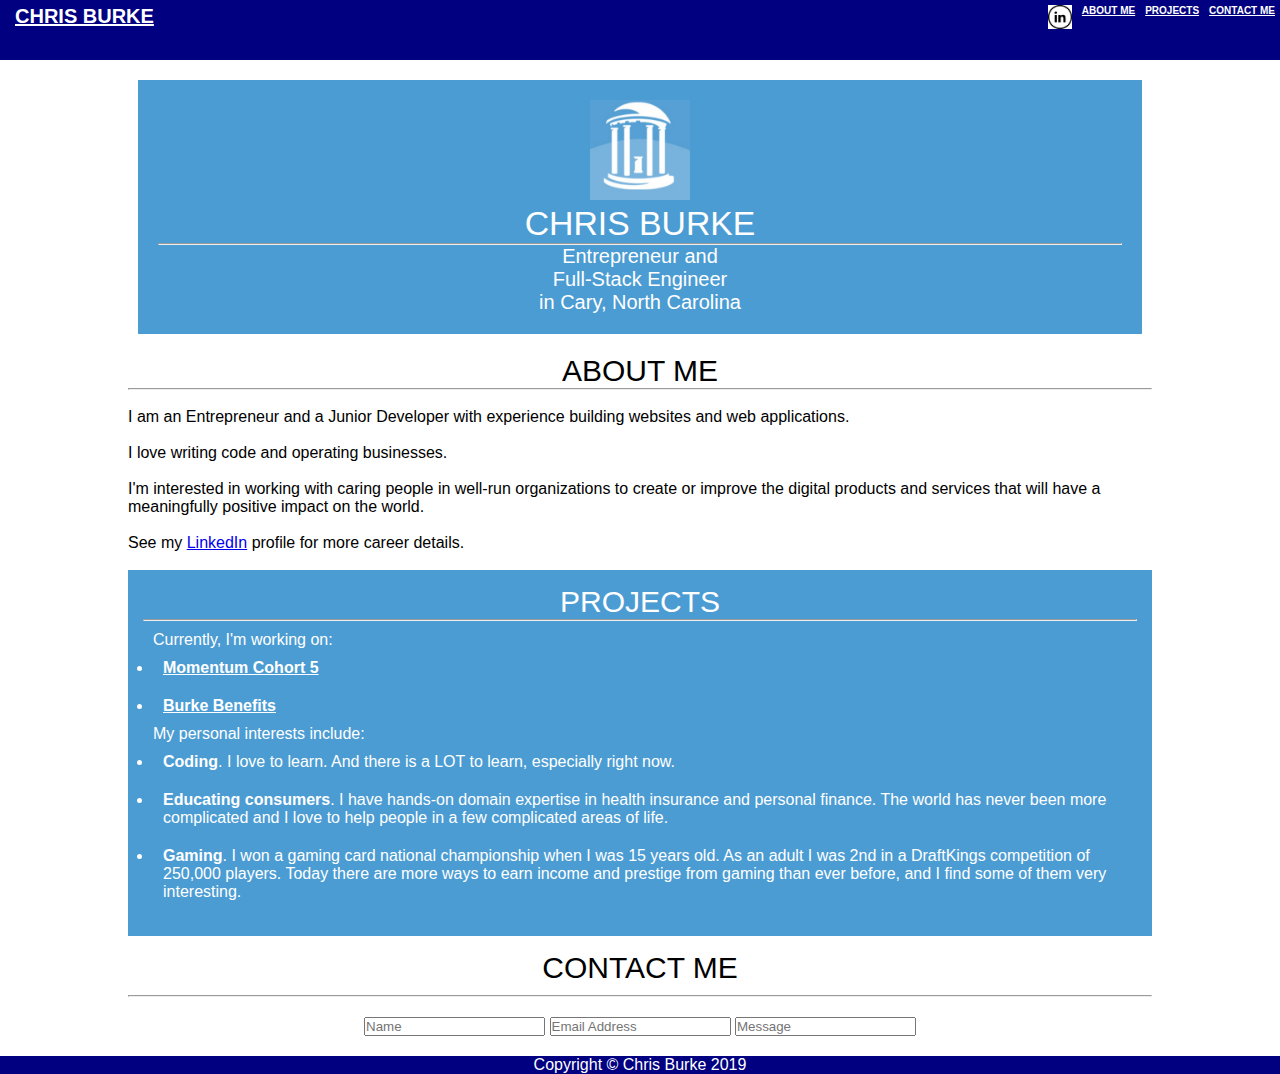
<file: index.html>
<!DOCTYPE html>
<html lang="en">
    <head>
        <meta charset="UTF-8">
        <meta name="viewport" content="width=device-width, initial-scale=1.0">
        <meta http-equiv="X-UA-Compatible" content="ie=edge">
        <meta name="description" content="Chris Burke, a software developer in Cary, North Carolina">
        <meta name="keywords" content="Software Engineer, Full Stack, HTML, CSS, Javascript, Python, Cary, Research Triangle Park, RTP">
        <link rel="stylesheet" href="style.css">
        <title>Chris Burke</title>
    </head>
    <body id="page-top">
        <header>
            <nav>
                <div class="header-container">
                    <a class="header-name" href="#page-top">CHRIS BURKE</a>
                    <div class="linkedin-button"><a href="http://www.linkedin.com"target="_blank"><img src="img/linkedin.png" height="24" weight="24" alt="LinkedIn"></a></div>
                    <div class="header-item"><a href="#about-me">About Me</a></div>
                    <div class="header-item"><a href="#projects">Projects</a></div>
                    <div class="header-item"><a href="#contact-me">Contact Me</a></div>
                </div>
            </nav>
    </header>
        <main>
            <div class="main-container">
                <div class="intro">
                    <img class="profile-photo" src="img/oldwell.png">
                    <p class="my-name">Chris Burke</p>
                    <hr>
                    <p class="skills">Entrepreneur and<br>Full-Stack Engineer<br>in Cary, North Carolina</p>
                </div>
                <div id="about-me">ABOUT ME</div>
                    <div class="about-me-paragraphs">
                        <hr>
                        <br>
                        <p>I am an Entrepreneur and a Junior Developer with experience building websites and web applications. </p>
                        <br>
                        <p>I love writing code and operating businesses.</p>
                        <br>
                        <p>I'm interested in working with caring people in well-run organizations to create or improve the digital products and services that will have a meaningfully positive impact on the world.</p>
                        <br>
                        <p>See my <a href="http://www.linkedin.com">LinkedIn</a> profile for more career details.</p>
                        <br>
                    </div>
                <div id="projects">PROJECTS
                    <hr>
                    <div class="projects-paragraphs">
                        <p>Currently, I'm working on:</p>
                        <ul>
                            <li>
                                <a href="http://www.momentumlearning.com"><b>Momentum Cohort 5</b></a>
                            </li>
                            <li>
                                <a href="http://www.burkebenefits.com"><b>Burke Benefits</b></a> 
                            </li>
                        </ul>
                        <p>My personal interests include:</p>
                        <ul>
                            <li>
                                <b>Coding</b>. I love to learn. And there is a LOT to learn, especially right now.
                            </li>
                            <li>
                                <b>Educating consumers</b>. I have hands-on domain expertise in health insurance and personal finance. The world has never been more complicated and I love to help people in a few complicated areas of life.
                            </li>
                            <li>
                                <b>Gaming</b>. I won a gaming card national championship when I was 15 years old. As an adult I was 2nd in a DraftKings competition of 250,000 players. Today there are more ways to earn income and prestige from gaming than ever before, and I find some of them very interesting.
                            </li>
                        </ul>
                    </div>
                </div>
                <div id="contact-me">CONTACT ME</div>
                    <hr>
                    <div class="form-styling">
                        <form>
                            <input type="text" name="Name" placeholder="Name">
                            <input type="text" name="Email" placeholder="Email Address">
                            <input type="text" name="Message" placeholder="Message">
                        </form>
                    </div>
            </div>
        </main>
        <footer>
            <div class="footer-container">
                <p class="footer-item">Copyright © Chris Burke 2019</p>
            </div>
        </footer>
    </body>
</html>

<!-- Things To Fix -->

<!-- Header looks absolutely hideous, this is my #1 item to work on. If you can look at what I've done and say, "Chris, you clearly don't understand X Y and Z in CSS - here's what you need to review/learn/work on"-- that will be really helpful to me. -->

<!-- Need hamburger menu for top navigation but might have to save that as a to-do for JavaScript class -->

<!-- Need to style the <hr> tags -->
</file>
<file: style.css>
* {
    box-sizing: border-box;
    margin: 0;
    padding: 0;
    font-family: Verdana, Geneva, Tahoma, sans-serif;
    }

.header-container {
    display: flex;
    font-size: 10px;
    font-weight: 600;
    justify-content: space-between;
    background-color: navy;
    text-transform: uppercase;
    padding: 5px;
    margin-right: 5px;
    max-width: 100%;
    margin-bottom: 20px;
    width: 100%;
    height: 60px;
    position: fixed;
}

.header-container a {
    color: white;
    margin-left: 10px;
}

.header-item {
    color: white;

}

.header-name {
    flex-grow: 2;
    font-size: 20px;
    color: white;
}

.intro {
    background-color:#4B9CD3;
    color: white;
    margin: 10px;
    margin-top: 80px;
    padding: 20px;
 }

/* .linkedin-button {
    
   
} */

.main-container {
    display: flex;
    justify-content: center;
    flex-direction: column;
    text-align: center;
    max-width: 80%;
    margin-left: 10%;
    margin-right: 10%;
}

.my-name {
    font-size: 33.75px;
    font-weight: 535;
    text-transform: uppercase;
}

.skills {
    font-size: 20px;
    font-weight: 535;
}

/* .main-item {
    
} */

.profile-photo {
    height: 100px;
}

.footer-container {
    display: flex;
    justify-content: center;
    background-color: navy;
    max-width: 100%;
}

.footer-item {
    color: white;
}

.about-me-paragraphs {
    text-align: left;
    max-width: 100%;
    min-height: 1px;
    flex-direction: column;
}

#about-me {
    font-size: 30px;  
    margin-top: 10px;
 
}

#projects {
    background-color:#4B9CD3;
    color: white;
    font-size: 30px;
    padding: 15px;
}

.projects-paragraphs {
    font-size: 16px;
    text-align: left;
    padding: 10px;
}

.projects-paragraphs li {
    padding: 10px;
}

.projects-paragraphs a {
    color: white;
}

#projects p{
    text-align: left;
    font-size: 16px;
    
}

.form-styling {
    padding: 20px;
}

#contact-me {
    font-size: 30px;
    margin-top: 15px;
    margin-bottom: 10px;
}

img {
	max-width: 100%;
}

/* I know I need media tag(s) to resize the screen for larger devices. I just don't have any idea how the syntax of the media tag works yet. Once I fix the header I will look at this. */

/* @media {

} */
</file>
